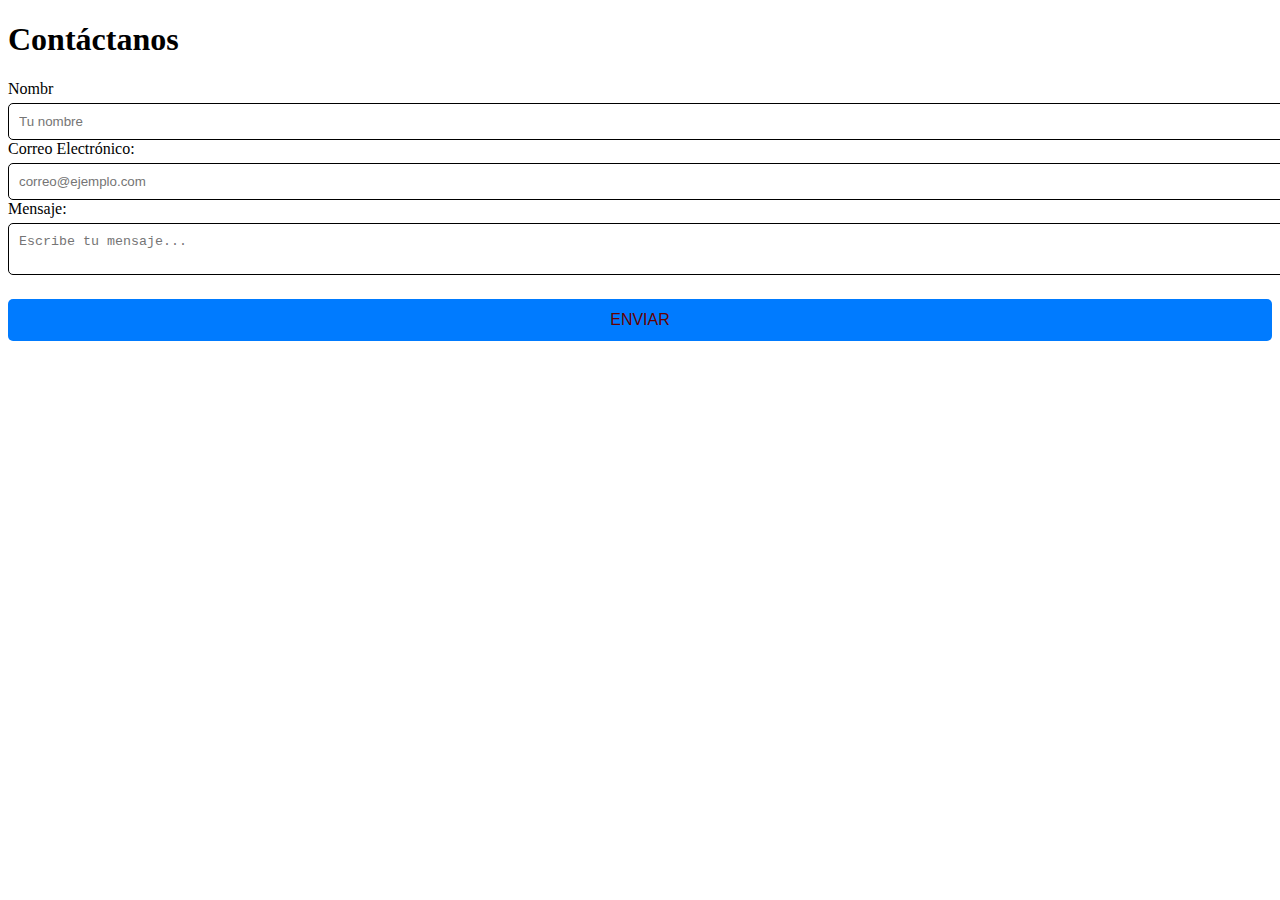
<file: index.html>
<!DOCTYPE html>
<html lang="es">
<head>
  <meta charset="UTF-8" />
  <meta name="viewport" content="width=device-width, initial-scale=1.0" />
  <title>Formulario de Contacto</title>
  <link rel="stylesheet" href="styles.css" />
</head>
<body>
  <main class="container">
    <form id="contactForm">
      <h1>Contáctanos</h1>

      <label for="name">Nombr</label>
      <input type="text" id="name" name="name" placeholder="Tu nombre" />
      <span class="error-message" id="nameError"></span>

      <label for="email">Correo Electrónico:</label>
      <input type="email" id="email" name="email" placeholder="correo@ejemplo.com" />
      <span class="error-message" id="emailError"></span>

      <label for="message">Mensaje:</label>
      <textarea id="message" name="message" placeholder="Escribe tu mensaje..."></textarea>
      <span class="error-message" id="messageError"></span>

      <button type="submit">ENVIAR</button>
    </form>
  </main>

  <script src="script.js"></script>
</body>
</html>
</file>
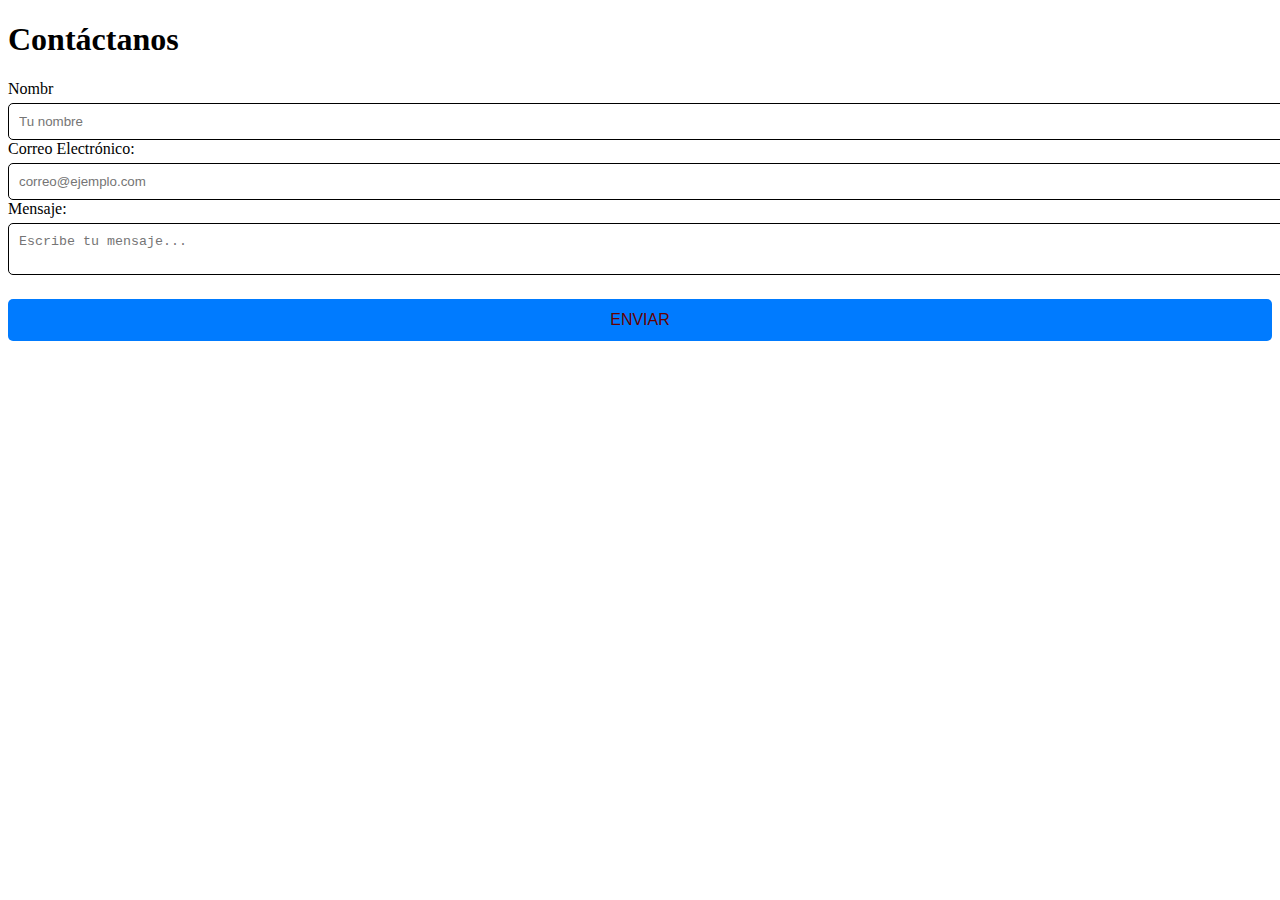
<file: examen.html>
<!DOCTYPE html>
<html lang="es">
<head>
  <meta charset="UTF-8" />
  <meta name="viewport" content="width=device-width, initial-scale=1.0" />
  <title>Formulario de Contacto</title>
  <link rel="stylesheet" href="styles.css" />
</head>
<body>
  <main class="container">
    <form id="contactForm">
      <h1>Contáctanos</h1>

      <label for="name">Nombr</label>
      <input type="text" id="name" name="name" placeholder="Tu nombre" />
      <span class="error-message" id="nameError"></span>

      <label for="email">Correo Electrónico:</label>
      <input type="email" id="email" name="email" placeholder="correo@ejemplo.com" />
      <span class="error-message" id="emailError"></span>

      <label for="message">Mensaje:</label>
      <textarea id="message" name="message" placeholder="Escribe tu mensaje..."></textarea>
      <span class="error-message" id="messageError"></span>

      <button type="submit">ENVIAR</button>
    </form>
  </main>

  <script src="script.js"></script>
</body>
</html>
</file>
<file: styles.css>
/* ANIMACIONES EN INPUT Y TEXTAREA */
input, textarea {
    width: 100%;
    padding: 10px;
    margin-top: 5px;
    border: 1px solid #000000;
    border-radius: 5px;
    transition: all 0.3s ease; /* transición suave */
  }
  
  input:hover, textarea:hover {
    border-color: #2600fc;
    box-shadow: 0 0 8px rgba(0, 123, 255, 0.3);
    transform: scale(1.02); /* efecto de agrandamiento suave */
  }
  
  /* BOTÓN CON ANIMACIÓN HOVER */
  button {
    margin-top: 20px;
    width: 100%;
    padding: 12px;
    border: none;
    background-color: #007BFF;
    color: rgb(102, 0, 0);
    font-size: 16px;
    border-radius: 5px;
    cursor: pointer;
    transition: all 0.3s ease; 
  }
  
  button:hover {
    background-color: #454d55;
    transform: scale(1.05); /* agranda un poquito */
    box-shadow: 0 4px 12px rgba(0, 123, 255, 0.4);
  }
</file>
